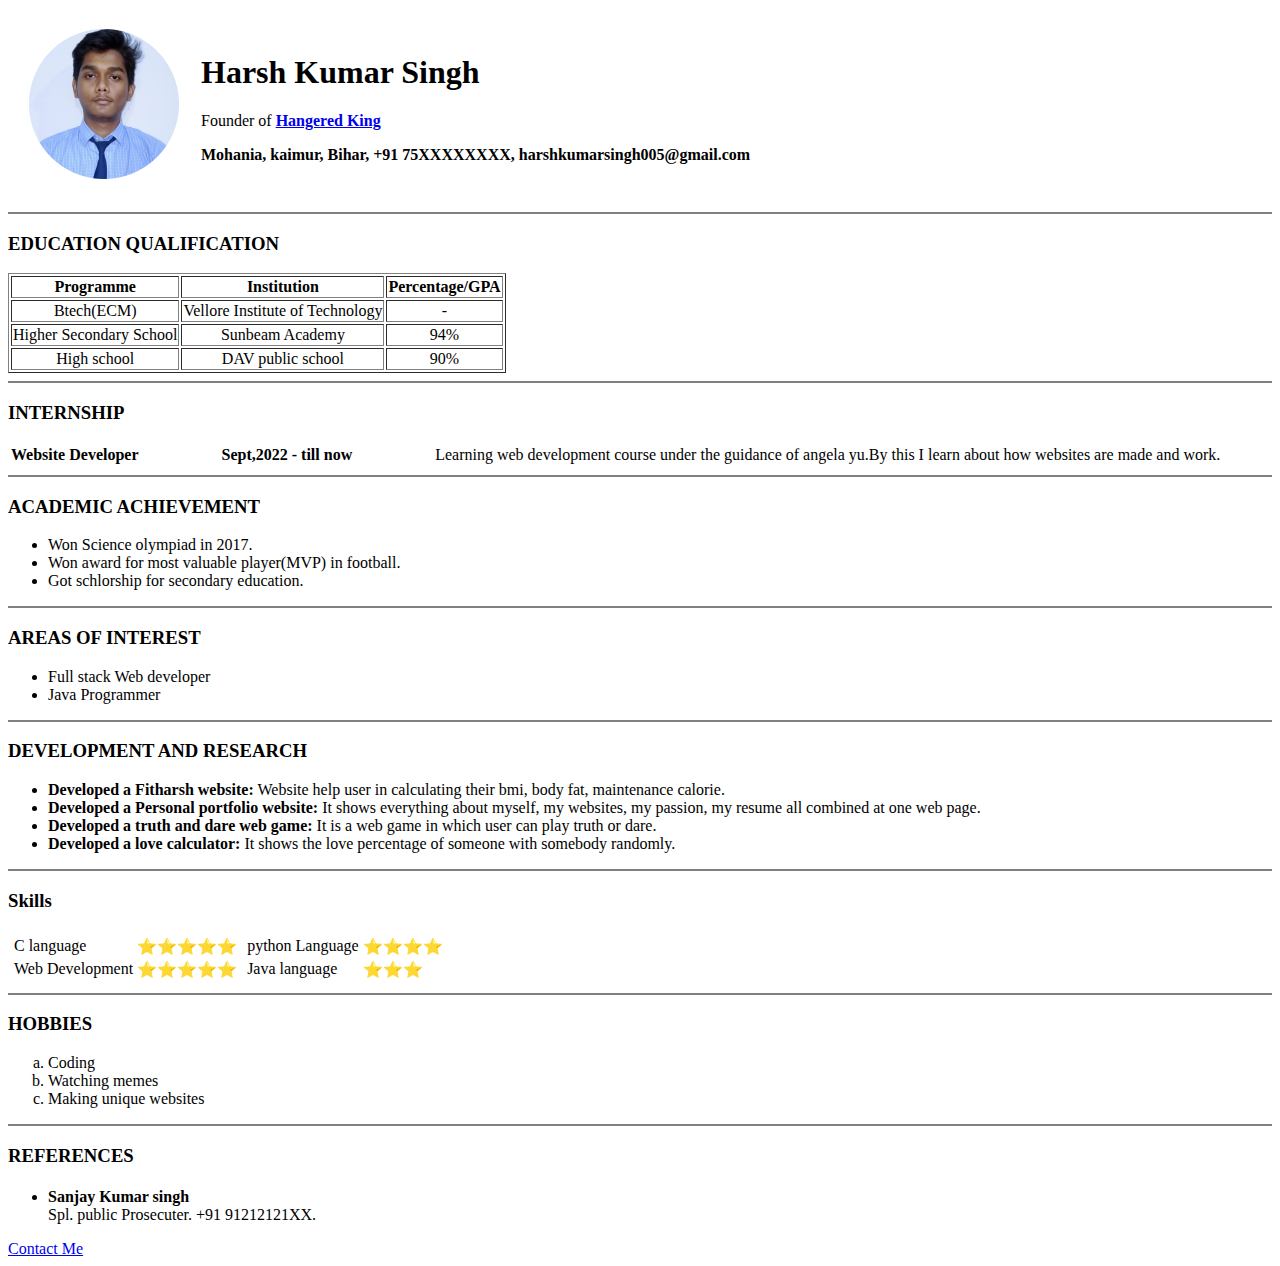
<file: index.html>
<!DOCTYPE html>
<html lang="en" dir="ltr">

<head>
  <meta charset="utf-8">
  <title> Harsh's Personal Site</title>
  <link rel="stylesheet" href="css/styles.css">
</head>

<body>
  <table cellspacing="20">
    <tr>
      <td><img height="150rem" width="150rem"src="HarshProfilePhoto.png" alt="Harsh Picture"></td>
      <td>
        <h1>Harsh Kumar Singh</h1>
        <p>Founder of <strong><a href="https://www.youtube.com/channel/UCxL2wKV2WuY_NjVLUZcOzLA">Hangered King</a></strong></p>
        <p><strong> Mohania, kaimur, Bihar, +91 75XXXXXXXX, harshkumarsingh005@gmail.com  </strong></p>

      </td>
    </tr>
  </table>


  <hr>
  <h3>EDUCATION QUALIFICATION</h3>
  <table class="style" border="1">
    <thead>
      <th>Programme</th>
      <th>Institution</th>
      <th>Percentage/GPA</th>
    </thead>
    <tr>
      <td>Btech(ECM)</td>
      <td>Vellore Institute of Technology</td>
      <td>-</td>
    </tr>
    <tr>
      <td>Higher Secondary School</td>
      <td>Sunbeam Academy</td>
      <td>94%</td>
    </tr>
    <tr>
      <td>High school</td>
      <td>DAV public school</td>
      <td>90%</td>
    </tr>
  </table>
  <hr>
  <h3>INTERNSHIP</h3>
  <table>

      <tr class="space">
        <th>Website Developer</th>
        <th>Sept,2022 - till now</th>
        <td>Learning web development course under the guidance of angela yu.By this I learn about how websites are made and work.</td>
      </tr>
  </table>


  <hr>
  <h3>ACADEMIC ACHIEVEMENT</h3>
  <ul>
    <li>Won Science olympiad in 2017.</li>
    <li>Won award for most valuable player(MVP) in football.</li>
    <li>Got schlorship for secondary education.</li>
  </ul>
  <hr>
  <h3>AREAS OF INTEREST</h3>
  <ul>
    <li>Full stack Web developer</li>
    <li>Java Programmer</li>
  </ul>
  <hr>
  <h3>DEVELOPMENT AND RESEARCH</h3>
  <ul cellspacing="10">
    <li> <b>Developed a Fitharsh website:</b> Website help user in calculating their bmi, body fat, maintenance
calorie. </li>
    <li><b>Developed a Personal portfolio website:</b> It shows everything about myself, my websites, my
passion, my resume all combined at one web page.
</li>
    <li><b>Developed a truth and dare web game:</b>  It is a web game in which user can play truth or dare.</li>
    <li><b>Developed a love calculator:</b> It shows the love percentage of someone with somebody randomly.</li>
  </ul>
  <hr>
  <h3>Skills</h3>
  <table>
    <tr>
      <td>
        <table>
          <tr>
            <td>C language  </td>
            <td> ⭐⭐⭐⭐⭐</td>

          </tr>
          <tr>
            <td>Web Development </td>
            <td>⭐⭐⭐⭐⭐</td>
          </tr>
        </table>
      </td>
      <td>
        <table>
          <tr>
            <table>
              <tr>
                <td>python Language </td>
                <td> ⭐⭐⭐⭐</td>

              </tr>
              <tr>
                <td>Java language </td>
                <td>⭐⭐⭐</td>
              </tr>
            </table>
          </tr>
        </table>
      </td>
    </tr>
  </table>
  <hr>
  <h3>HOBBIES</h3>
  <ol type="a">
    <li>Coding</li>
    <li>Watching memes</li>
    <li>Making unique websites</li>
  </ol>
  <hr>
  <h3>REFERENCES</h3>
  <ul>
    <li><h4 style="margin-bottom:0px;">Sanjay Kumar singh</h4>
    <p style="margin-top: 0px;margin-bottom: 10px;">Spl. public Prosecuter. +91 91212121XX.</p>
</li>
  </ul>
    <a href="contact-detail.html">Contact Me</a>





</body>

</html>
</file>
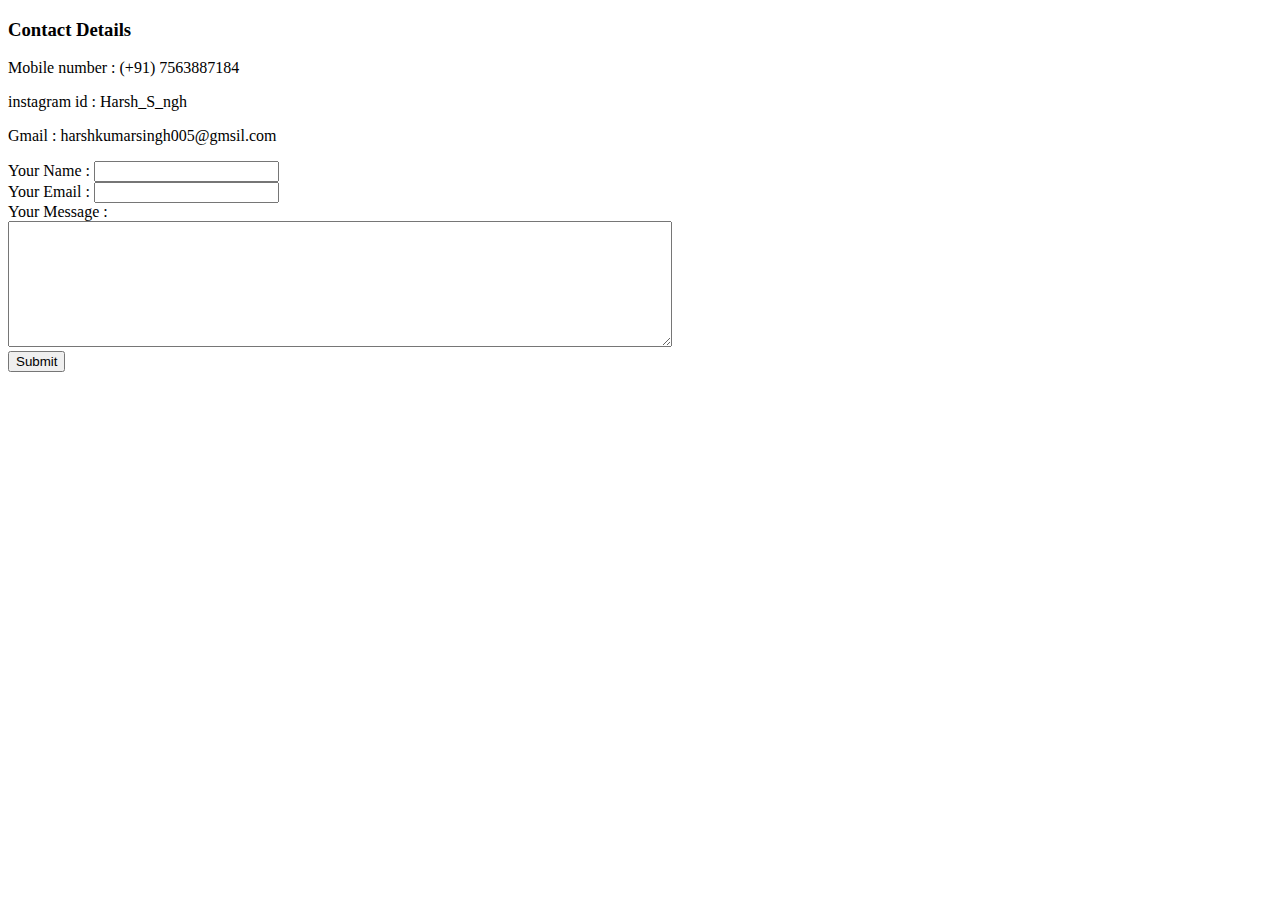
<file: Contact Detail.html>
<!DOCTYPE html>
<html lang="en" dir="ltr">
  <head>
    <meta charset="utf-8">
    <title>Contact Me</title>
  </head>
  <body>
    <h3>Contact Details</h3>
    <p>Mobile number : (+91) 7563887184</p>
    <p>instagram id : Harsh_S_ngh</p>
    <p>Gmail : harshkumarsingh005@gmsil.com</p>

    <form class="" action="mailto:harshkumarsingh005@gmail.com" method="post" enctype="text/plain">
      <label> Your Name :</label>
      <input type="text" name="Your name" value="">
      <br>
      <label>Your Email :</label>
      <input type="email" name="Your Email" value="">
      <br>
      <label>Your Message :</label><br>
      <textarea name="name" rows="8" cols="80"></textarea><br>
      <input type="Submit" name="">
    </form>

  </body>
</html>
</file>
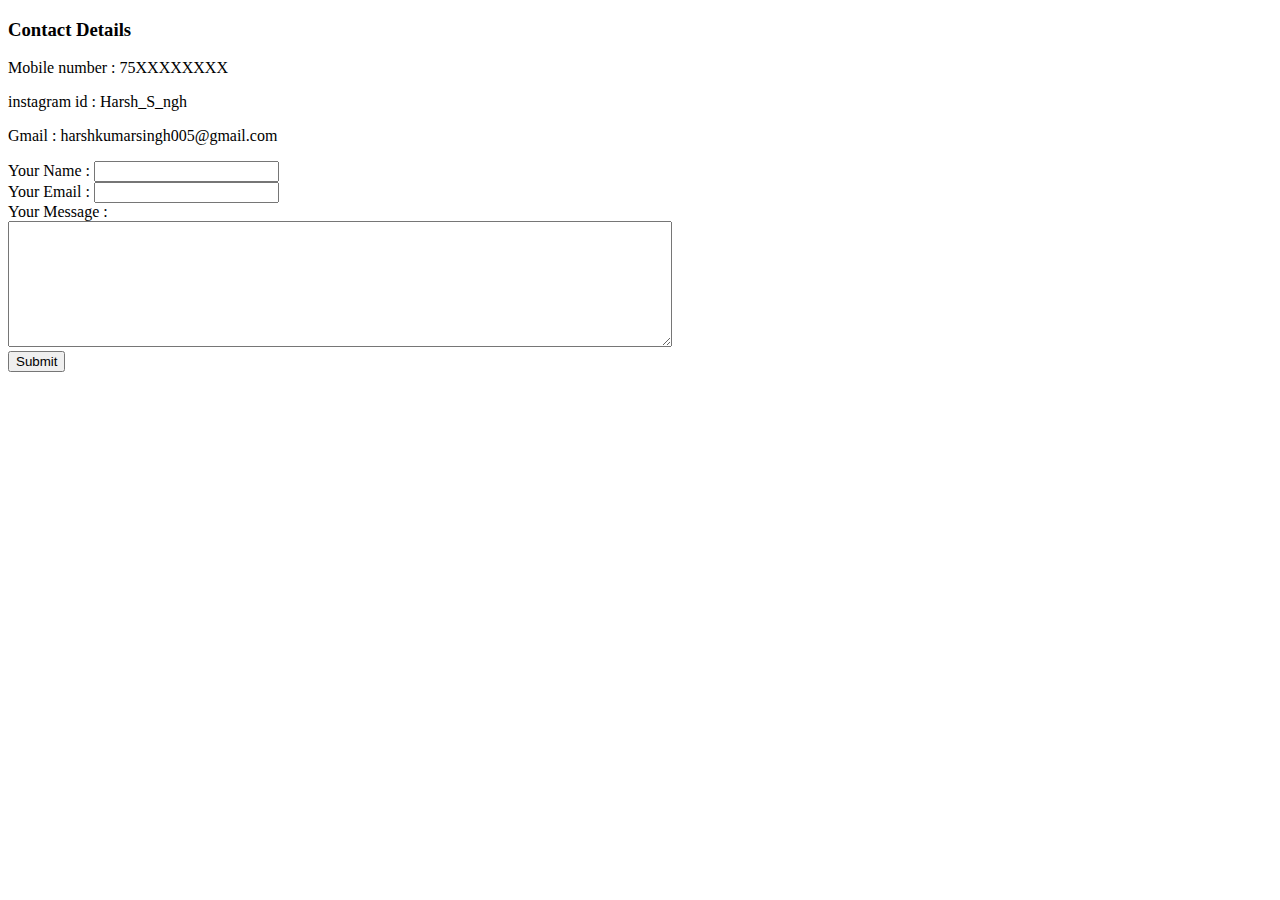
<file: contact-detail.html>
<!DOCTYPE html>
<html lang="en" dir="ltr">
  <head>
    <meta charset="utf-8">
    <title>Contact Me</title>
  </head>
  <body>
    <h3>Contact Details</h3>
    <p>Mobile number : 75XXXXXXXX</p>
    <p>instagram id : Harsh_S_ngh</p>
    <p>Gmail : harshkumarsingh005@gmail.com</p>

    <form class="" action="mailto:harshkumarsingh005@gmail.com" method="post" enctype="text/plain">
      <label> Your Name :</label>
      <input type="text" name="Your name" value="">
      <br>
      <label>Your Email :</label>
      <input type="email" name="Your Email" value="">
      <br>
      <label>Your Message :</label><br>
      <textarea name="name" rows="8" cols="80"></textarea><br>
      <input type="Submit" name="">
    </form>

  </body>
</html>
</file>
<file: css/styles.css>
body{
  background-color: white;
}
h1{
  color: black
}
h3{
  color: black
}
hr{
  border-style: none;
  border-top-style: solid;
  border-color: grey;
  border-width: 2px;
  width: 100%
}
.style{
  text-align: center;
}
.space > * + * {
  padding-left: 5em;
}
</file>
